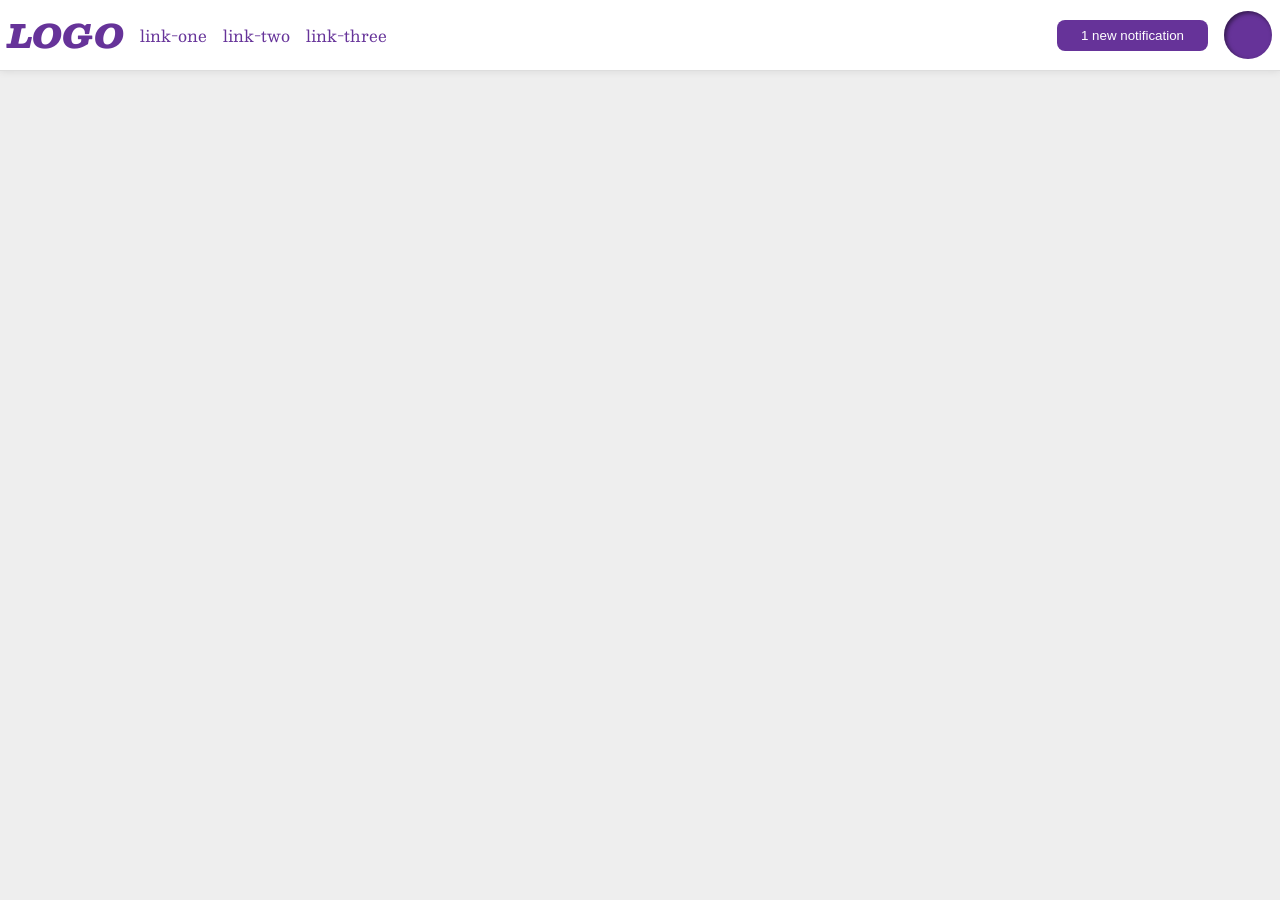
<file: foundations/flex/03-flex-header-2/index.html>
<!DOCTYPE html>
<html lang="en">
  <head>
    <meta charset="UTF-8">
    <meta http-equiv="X-UA-Compatible" content="IE=edge">
    <meta name="viewport" content="width=device-width, initial-scale=1.0">
    <title>Flex Header 2</title>
    <link rel="stylesheet" href="style.css">
  </head>
  <body>
    
    <div class="header">
        <div class="leftside">
          <div class="logo">
            LOGO
          </div>
          <ul class="links">
            <li><a href="https://google.com">link-one</a></li>
            <li><a href="https://google.com">link-two</a></li>
            <li><a href="https://google.com">link-three</a></li>
          </ul>
        
      </div>
      <div class="rightside">
        <button class="notifications">
          1 new notification
        </button>
        <div class="profile-image"></div>
      </div>
    </div>
  </div>
  </body>
</html>
</file>
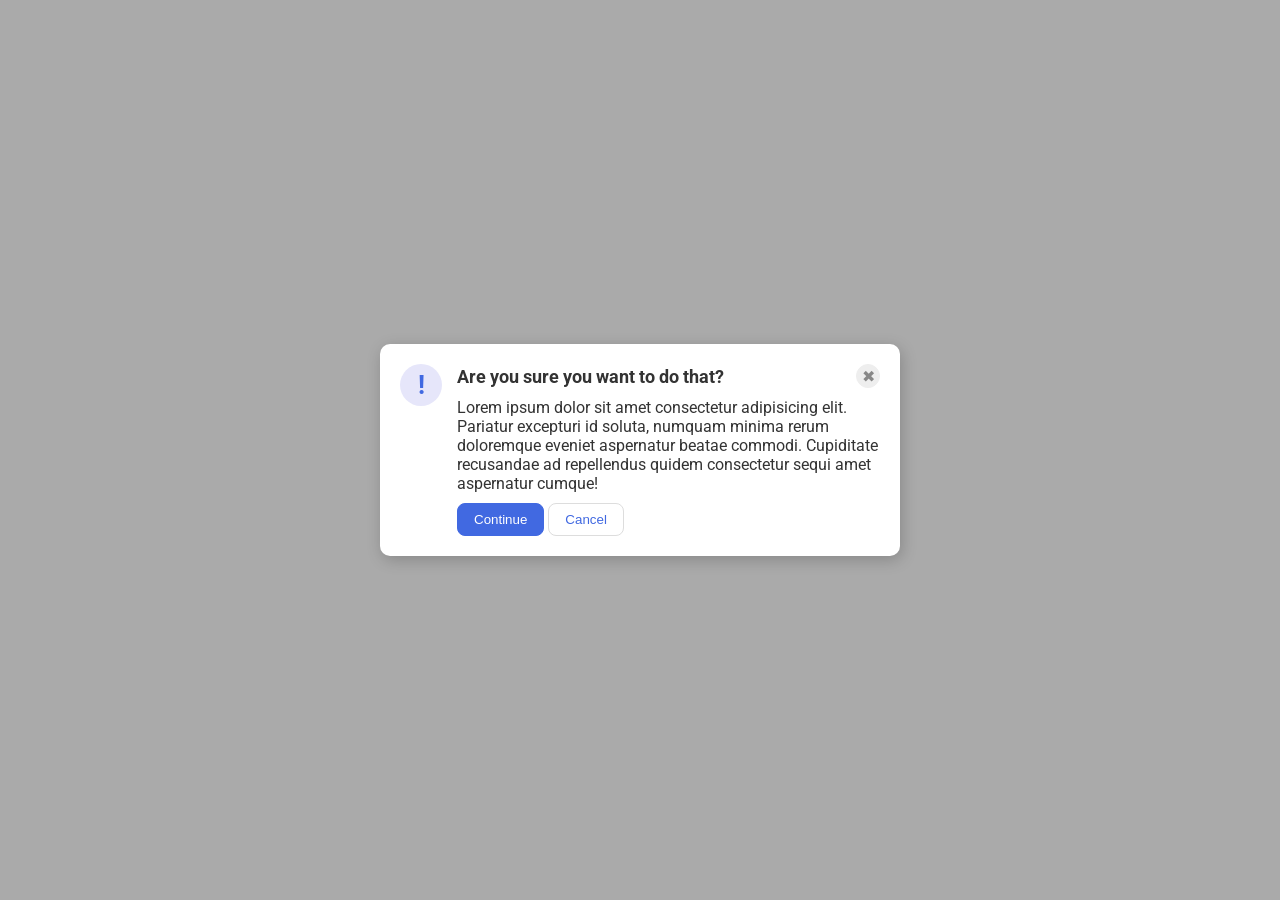
<file: foundations/flex/05-flex-modal/index.html>
<!DOCTYPE html>
<html lang="en">
  <head>
    <meta charset="UTF-8">
    <meta http-equiv="X-UA-Compatible" content="IE=edge">
    <meta name="viewport" content="width=device-width, initial-scale=1.0">
    <link rel="stylesheet" href="style.css">
    <title>Modal</title>
  </head>
  <body>
    <div class="modal">
      <div class="icon">!</div>
      <!-- Grouped the title and btns now model cls has 2 children icon and container-->
      <div class="container">
        <div class="header">Are you sure you want to do that?
          <button class="close-button">✖</button>
        </div>
      
        <div class="text">Lorem ipsum dolor sit amet consectetur adipisicing elit. Pariatur excepturi id soluta, numquam minima rerum doloremque eveniet aspernatur beatae commodi. Cupiditate recusandae ad repellendus quidem consectetur sequi amet aspernatur cumque!</div>
        <button class="continue">Continue</button>
        <button class="cancel">Cancel</button>
      </div>
    </div>
  </body>
</html>
</file>
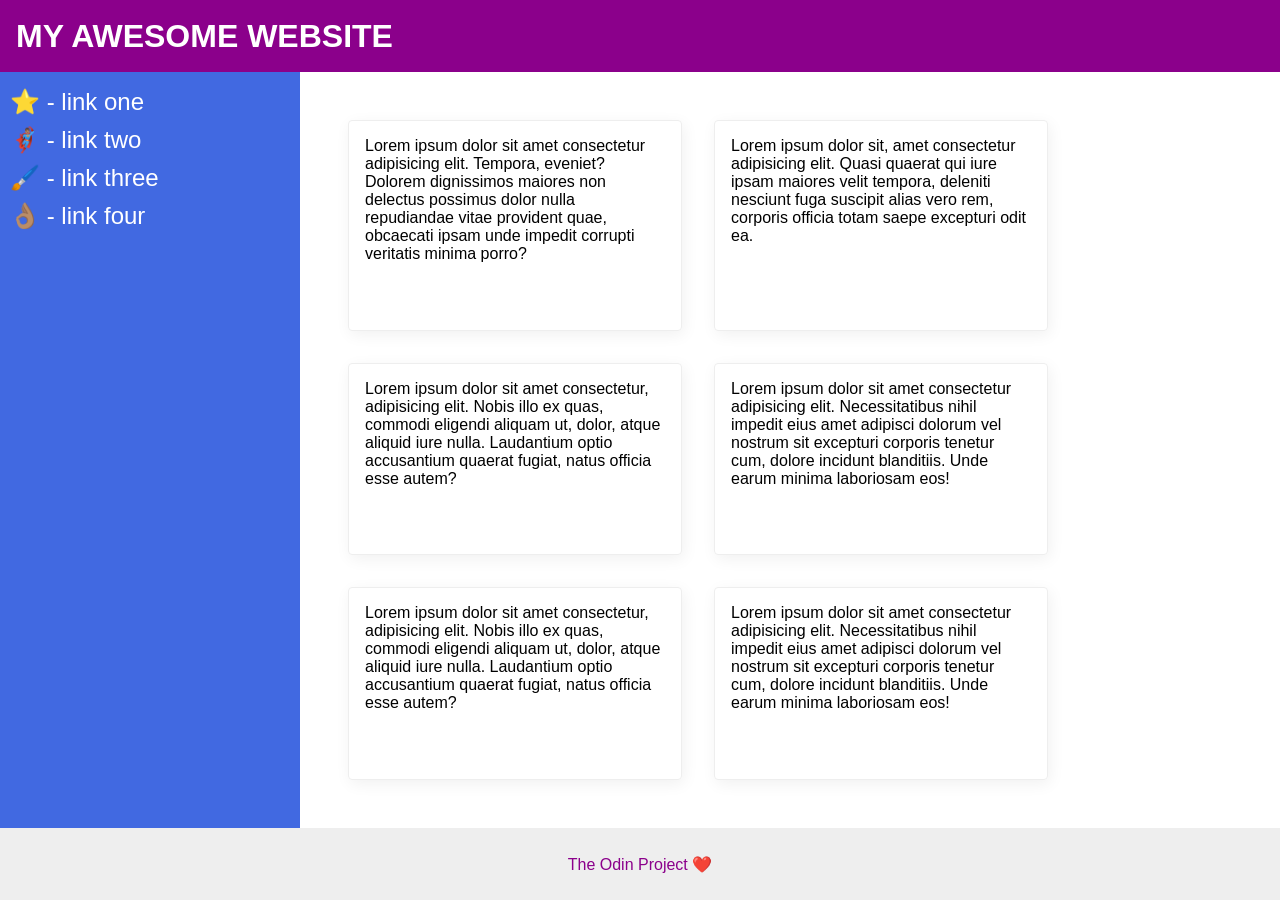
<file: foundations/flex/07-flex-layout-2/index.html>
<!DOCTYPE html>
<html lang="en">
  <head>
    <meta charset="UTF-8">
    <meta http-equiv="X-UA-Compatible" content="IE=edge">
    <meta name="viewport" content="width=device-width, initial-scale=1.0">
    <title>The Holy Grail</title>
    <link rel="stylesheet" href="style.css">
  </head>
  <body>
    <div class="header">
      MY AWESOME WEBSITE
    </div>

    <div class="container">
    
      <div class="sidebar">
        <ul>
          <li><a href="#">⭐ - link one</a></li>
          <li><a href="#">🦸🏽‍♂️ - link two</a></li>
          <li><a href="#">🖌️ - link three</a></li>
          <li><a href="#">👌🏽 - link four</a></li>
        </ul>
      </div>

      <div class="box">

        <div class="card">Lorem ipsum dolor sit amet consectetur adipisicing elit. Tempora, eveniet? Dolorem dignissimos maiores non delectus possimus dolor nulla repudiandae vitae provident quae, obcaecati ipsam unde impedit corrupti veritatis minima porro?</div>
        <div class="card">Lorem ipsum dolor sit, amet consectetur adipisicing elit. Quasi quaerat qui iure ipsam maiores velit tempora, deleniti nesciunt fuga suscipit alias vero rem, corporis officia totam saepe excepturi odit ea.</div>
        <div class="card">Lorem ipsum dolor sit amet consectetur, adipisicing elit. Nobis illo ex quas, commodi eligendi aliquam ut, dolor, atque aliquid iure nulla. Laudantium optio accusantium quaerat fugiat, natus officia esse autem?</div>
        <div class="card">Lorem ipsum dolor sit amet consectetur adipisicing elit. Necessitatibus nihil impedit eius amet adipisci dolorum vel nostrum sit excepturi corporis tenetur cum, dolore incidunt blanditiis. Unde earum minima laboriosam eos!</div>
        <div class="card">Lorem ipsum dolor sit amet consectetur, adipisicing elit. Nobis illo ex quas, commodi eligendi aliquam ut, dolor, atque aliquid iure nulla. Laudantium optio accusantium quaerat fugiat, natus officia esse autem?</div>
        <div class="card">Lorem ipsum dolor sit amet consectetur adipisicing elit. Necessitatibus nihil impedit eius amet adipisci dolorum vel nostrum sit excepturi corporis tenetur cum, dolore incidunt blanditiis. Unde earum minima laboriosam eos!</div>
      </div>
    </div>
    <div class="footer">
      The Odin Project ❤️
    </div>
  </body>
</html>
</file>
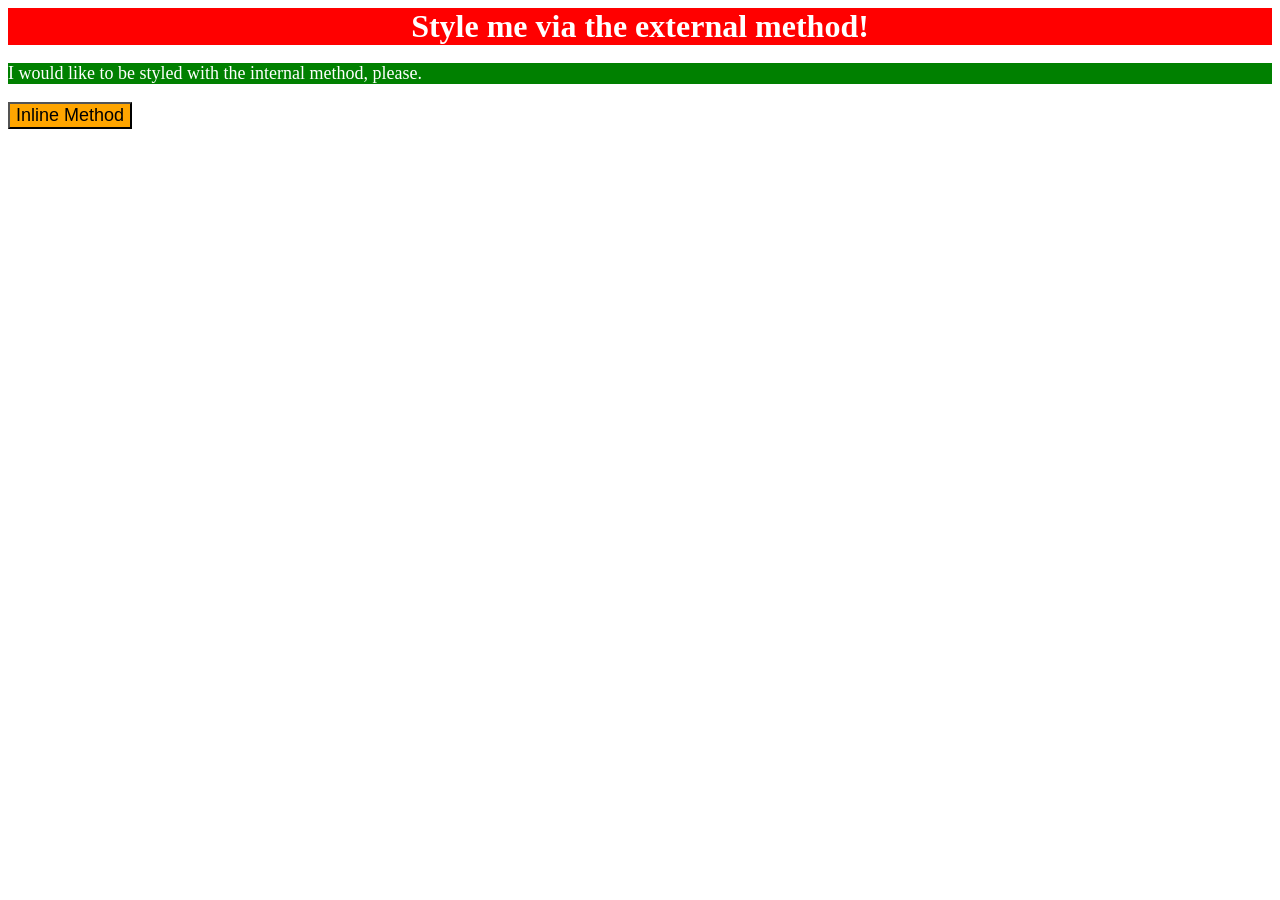
<file: foundations/intro-to-css/01-css-methods/index.html>
<!DOCTYPE html>
<html lang="en">
  <head>
    <link rel = "stylesheet" href ="styles.css">
    <meta charset="UTF-8">
    <meta http-equiv="X-UA-Compatible" content="IE=edge">
    <meta name="viewport" content="width=device-width, initial-scale=1.0">
    <title>Methods for Adding CSS</title>
    <style>
    p{
    background-color: green;
    color: white;
    font-size: 18px;   
    }
    </style>
  </head>
  <body>
    <div>Style me via the external method!</div>
    <p>I would like to be styled with the internal method, please.</p>
    <button style = " background-color: orange; font-size: 18px;">Inline Method</button>
  </body>
</html>
</file>
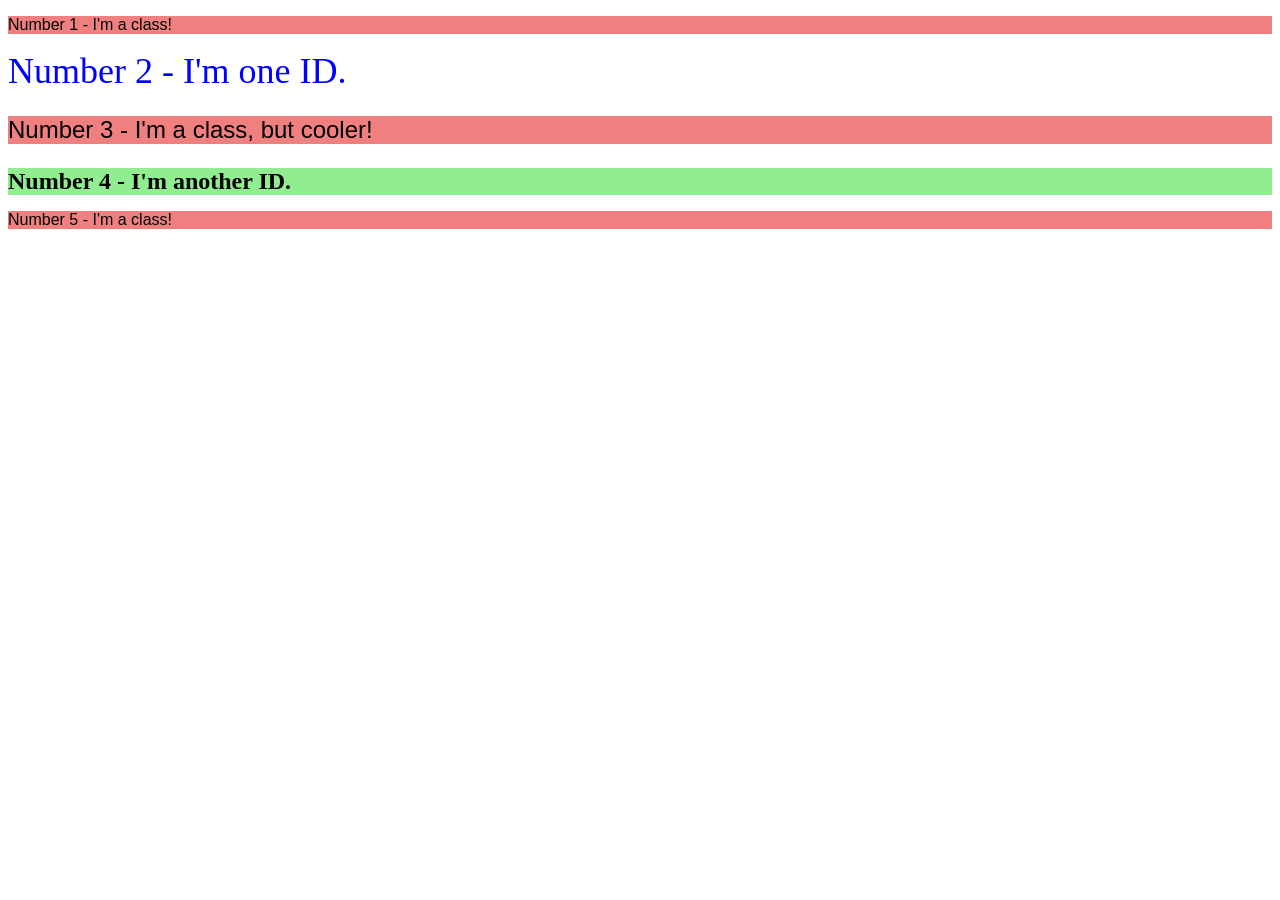
<file: foundations/intro-to-css/02-class-id-selectors/index.html>
<!DOCTYPE html>
<html lang="en">
  <head>
    <meta charset="UTF-8">
    <meta http-equiv="X-UA-Compatible" content="IE=edge">
    <meta name="viewport" content="width=device-width, initial-scale=1.0">
    <title>Class and ID Selectors</title>
    <link rel="stylesheet" href="style.css">
  </head>
  <body>
    <p class = clp>Number 1 - I'm a class!</p>
    <div id = id01>Number 2 - I'm one ID.</div>
    <p class = "clp clpf">Number 3 - I'm a class, but cooler!</p>
    <div id =id4 >Number 4 - I'm another ID.</div>
    <p class = clp>Number 5 - I'm a class!</p>
  </body>
</html>
</file>
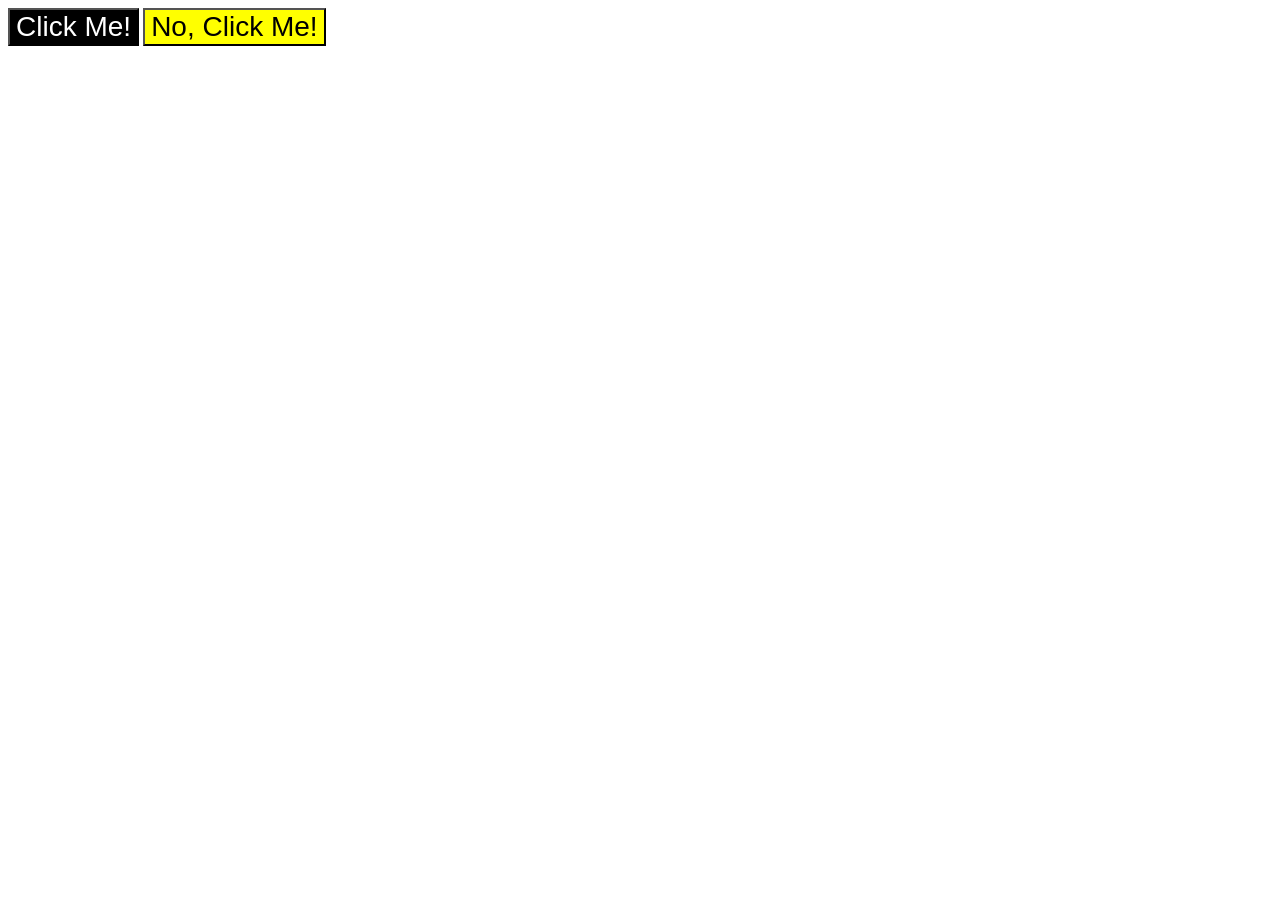
<file: foundations/intro-to-css/03-grouping-selectors/index.html>
<!DOCTYPE html>
<html lang="en">
  <head>
    <meta charset="UTF-8">
    <meta http-equiv="X-UA-Compatible" content="IE=edge">
    <meta name="viewport" content="width=device-width, initial-scale=1.0">
    <title>Grouping Selectors</title>
    <link rel="stylesheet" href="style.css">
  </head>
  <body>
    <button class = one>Click Me!</button>
    <button class = two>No, Click Me!</button>
  </body>
</html>
</file>
<file: foundations/flex/03-flex-header-2/style.css>
/* this is some magical font-importing.  
you'll learn about it later. */
@import url('https://fonts.googleapis.com/css2?family=Besley:ital,wght@0,400;1,900&display=swap');

body {
  margin: 0;
  background: #eee;
  font-family: Besley, serif;

}

.header {
  background: white;
  border-bottom: 1px solid #ddd;
  box-shadow: 0 0 8px rgba(0,0,0,.1);
  display:flex;
  justify-content: space-between;
  padding: 8px;
}

.profile-image {
  background: rebeccapurple;
  box-shadow: inset 2px 2px 4px rgba(0,0,0,.5);
  border-radius: 50%;
  width: 48px;
  height: 48px;
  display:flex;
  row-gap: 2px;
}

.logo {
  color: rebeccapurple;
  font-size: 32px;
  font-weight: 900;
  font-style: italic;
}

button {
  border: none;
  border-radius: 8px;
  background: rebeccapurple;
  color: white;
  padding: 8px 24px;
}

a {
  /* this removes the line under our links */
  text-decoration: none;
  color: rebeccapurple;
}

ul {
  list-style-type: none;
  display: flex;
  margin: 0;
  padding: 0;
  gap: 16px;
}

.leftside, .rightside {
  display: flex;
  align-items: center;
  gap: 16px;
}
</file>
<file: foundations/flex/05-flex-modal/style.css>
@import url('https://fonts.googleapis.com/css2?family=Roboto:wght@400;700&display=swap');

html, body {
  height: 100%;
}

body {
  font-family: Roboto, sans-serif;
  margin: 0;
  background: #aaa;
  color: #333;
  /* I'll give you this one for free lol */
  display: flex;
  align-items: center;
  justify-content: center;
}

.modal {
  background: white;
  width: 480px;
  border-radius: 10px;
  box-shadow: 2px 4px 16px rgba(0,0,0,.2);
  padding:20px;
  display: flex;
  gap:15px;
}

.icon {
  color: royalblue;
  font-size: 26px;
  font-weight: 700;
  background: lavender;
  width: 42px;
  height: 42px;
  border-radius: 50%;
  display: flex;
  align-items: center;
  justify-content: center;
}

.close-button {
  background: #eee;
  border-radius: 50%;
  color: #888;
  font-weight: 400;
  font-size: 16px;
  height: 24px;
  width: 24px;
  display: flex;
  align-items: center;
  justify-content: center;
  border: 1px solid #eee;
  padding: 0;
}

button {
  cursor: pointer;
  padding: 8px 16px;
  border-radius: 8px;
}

button.continue {
  background: royalblue;
  border: 1px solid royalblue;
  color: white;
}

button.cancel {
  background: white;
  border: 1px solid #ddd;
  color: royalblue;
}





.header{
  font-size: 18px;
  font-weight: 700;
  display: flex;
  justify-content: space-between;
  margin-bottom: 10px;
  align-items: center;
}


.icon{
  flex-shrink: 0;
}

.text{
  margin-bottom: 10px;
}
</file>
<file: foundations/flex/07-flex-layout-2/style.css>
body {
  font-family: -apple-system, BlinkMacSystemFont, 'Segoe UI', Roboto, Oxygen, Ubuntu, Cantarell, 'Open Sans', 'Helvetica Neue', sans-serif;
  margin: 0;
  min-height: 100vh;
  display: flex;
  flex-direction: column;
  
}

.header {
  display: flex;
  align-items: center;
  height: 72px;
  background: darkmagenta;
  color: white;
  font-size: 32px;
  padding: 0 16px;
  font-weight: 700;
}

.footer {
  display: flex;
  justify-content: center;
  align-items: center;
  height: 72px;
  background: #eee;
  color: darkmagenta;
}

.sidebar {
  
  width: 300px;
  background: royalblue;
  box-sizing: border-box;
  flex-shrink: 0;
 
}

.card {
  border: 1px solid #eee;
  box-shadow: 2px 4px 16px rgba(0,0,0,.06);
  border-radius: 4px;
  width: 300px;
  padding: 16px;

}


.container{
  display: flex;
  flex:1;
  

}

.box{
  display: flex;
  flex-wrap: wrap;
  padding: 48px;
  flex:1 1 auto;
  gap:32px;
}




ul{
  display: flex;
  flex-direction: column;
  gap: 10px;
  list-style: none;
  padding: 0;
  margin-left: 10px;
  
  

}

a{
  text-decoration: none;
  color: white;
  font-size: 24px;
  
}
</file>
<file: foundations/intro-to-css/01-css-methods/styles.css>
div{
    background-color: red;
    color: white;
    font-size:32px;
    text-align: center;
    font-weight: 700;
}
</file>
<file: foundations/intro-to-css/02-class-id-selectors/style.css>
.clp{
    background-color: lightcoral;
    font-family:  'Gill Sans', 'Gill Sans MT', Calibri, 'Trebuchet MS', sans-serif;
}

#id01{
    color: blue;
    font-size: 36px;
}



#id4{
    background-color: lightgreen;
    font-size: 24px;
    font-weight: 700;
}



.clp.clpf{
    font-size: 24px;
}
</file>
<file: foundations/intro-to-css/03-grouping-selectors/style.css>
.one{
    background-color: black;
    color:white;
}

.two{
    background-color: yellow;
}

.one,
.two{
    font-size:  28px;
    font-family: Helvetica,'Times New Roman',sans-serif ;
}
</file>
